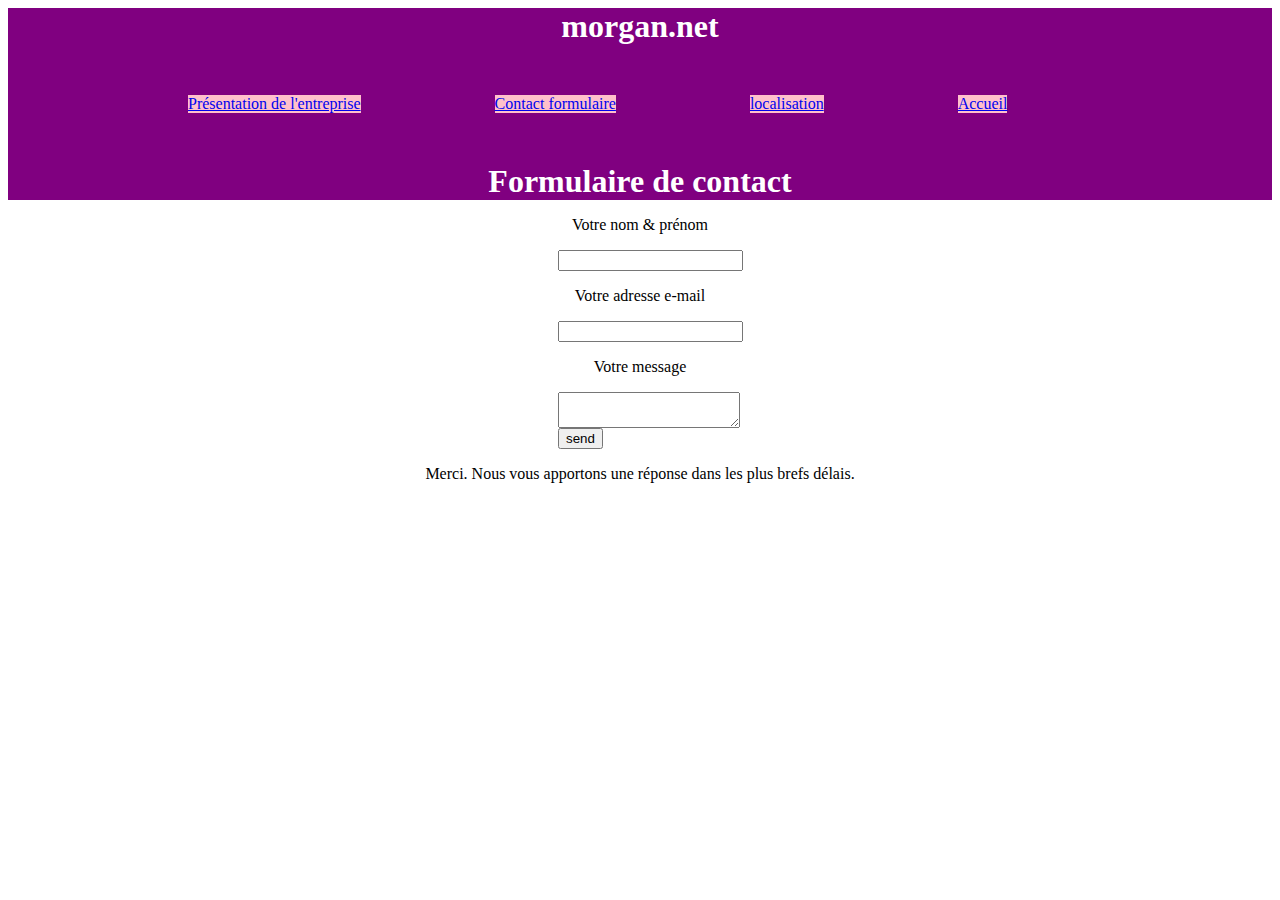
<file: formulaire.html>
<!DOCTYPE html>
	<html>
  		<head>
    		<link rel="stylesheet" href="style.css"/>
    		<meta charset="utf-8">
    		<title>MorganSociety</title>
  		</head>

  		<body>
    		<header>
      			<h1>morgan.net</h1>

    			<nav>

       				<a href="produit.html">Présentation de l'entreprise</a>
       				<a href="formulaire.html">Contact formulaire</a>
       				<a href="localisation.html">localisation</a>
              <a href="index.html">Accueil</a>

     			</nav>

   			</header>

   			<h1>Formulaire de contact</h1>

			<form method="post" action="#">

				<p>Votre nom & prénom</p>
				<div><input type="text" name="nom_client"/></div>

				<p>Votre adresse e-mail</p>
				<div><input type="text" name="email_client"/></div>

				<p>Votre message</p>
				<div><textarea name="message_client"></textarea></div>

				<button type="submit" value="envoyer">
                <div>send</div>
                </button>

                <p>Merci. Nous vous apportons une réponse dans les plus brefs délais.</p>

			</form>

		</body>
</file>
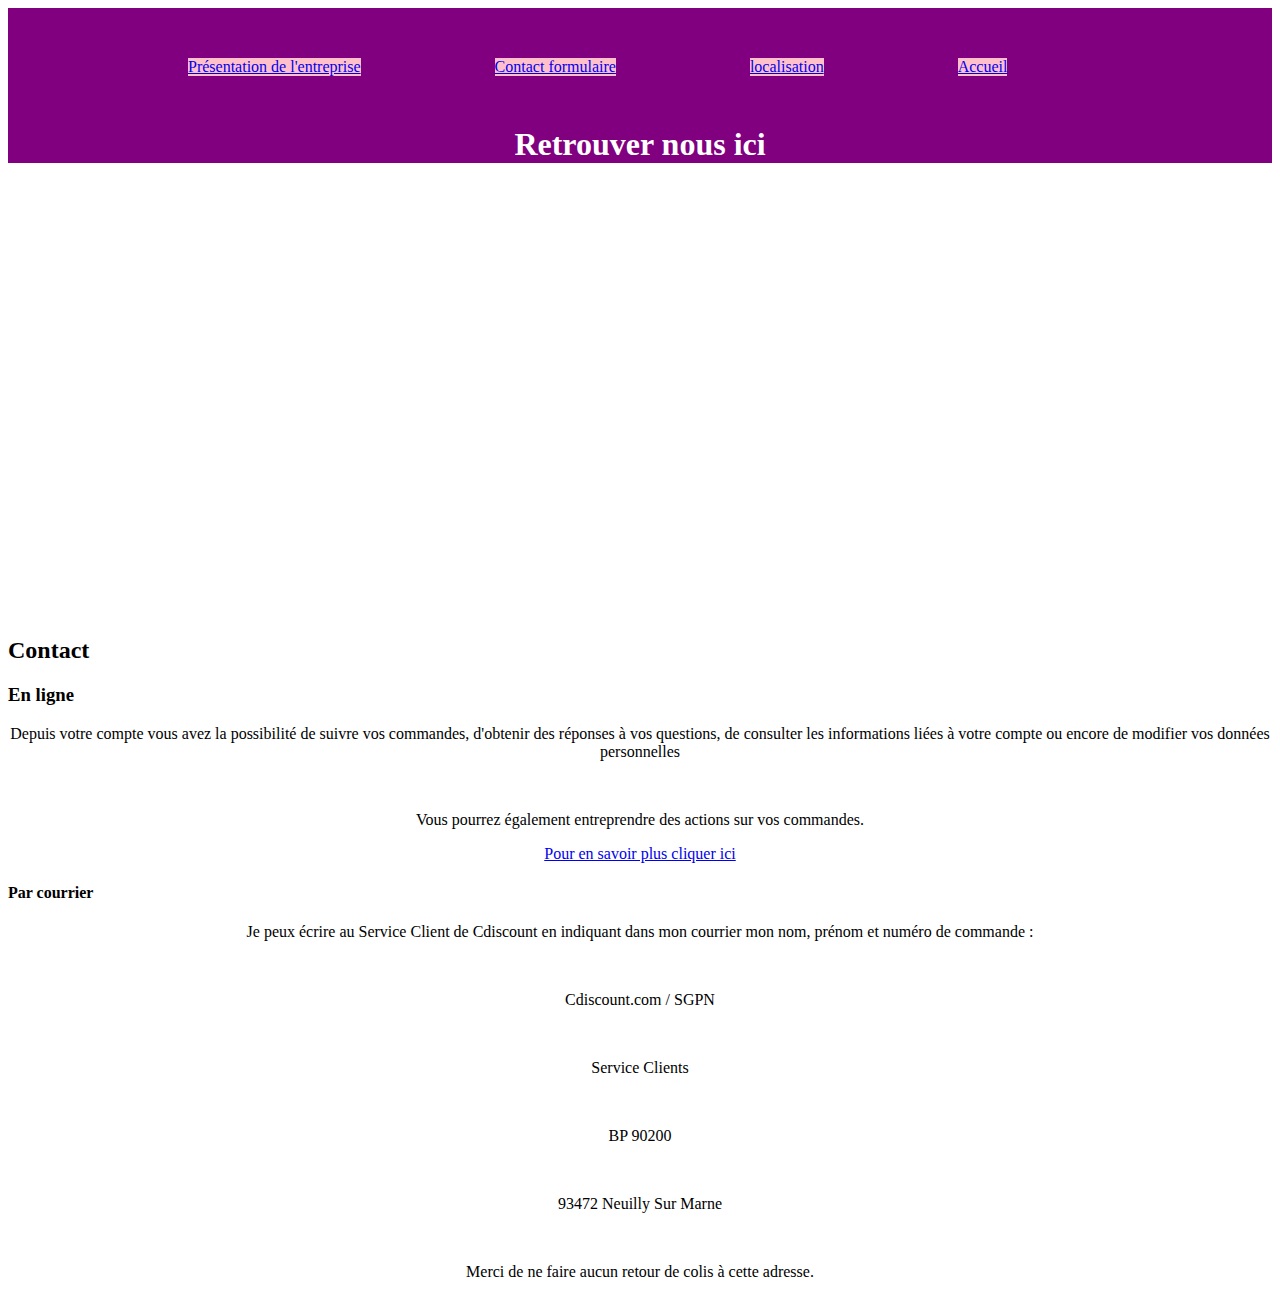
<file: localisation.html>
<!DOCTYPE html>
<html>
  <head>
    <meta charset="utf-8">
    <link rel="stylesheet" href="style.css"/>
    <title>MorganSociety</title>
  </head>
  <body>
    <header>
     <nav>

          <a href="produit.html">Présentation de l'entreprise</a>
          <a href="formulaire.html">Contact formulaire</a>
          <a href="localisation.html">localisation</a>
          <a href="index.html">Accueil</a>

      </nav>

   </header>

    <h1>Retrouver nous ici</h1>

    <iframe src="https://www.google.com/maps/embed?pb=!1m18!1m12!1m3!1d2528.4759652899625!2d3.1895381507871052!3d50.673989579013664!2m3!1f0!2f0!3f0!3m2!1i1024!2i768!4f13.1!3m3!1m2!1s0x47c3287c59c98277%3A0xb94f7f54b271bd84!2s94+Rue+L%C3%A9on+Marlot%2C+59100+Roubaix!5e0!3m2!1sfr!2sfr!4v1491289747434" width="600" height="450" frameborder="0" style="border:0" allowfullscreen></iframe>

    <h2>Contact</h2>
    <h3>En ligne</h3>

    <p>Depuis votre compte vous avez la possibilité de suivre vos commandes, d'obtenir des réponses à vos questions, de consulter les informations liées à votre compte ou encore de modifier vos données personnelles</p>
    <br>
    <p>Vous pourrez également entreprendre des actions sur vos commandes.</p>
    <p><a class="lien" href="#">Pour en savoir plus cliquer ici</a>

    <h4>Par courrier</h4>

    <p>Je peux écrire au Service Client de Cdiscount en indiquant dans mon courrier mon nom, prénom et numéro de commande :</p><br>
    <p>Cdiscount.com / SGPN</p><br>
    <p>Service Clients</p><br>
    <p>BP 90200</p><br>
    <p>93472 Neuilly Sur Marne</p><br>
    <p class="italic">Merci de ne faire aucun retour de colis à cette adresse.</p>


  </body>
</html>
</file>
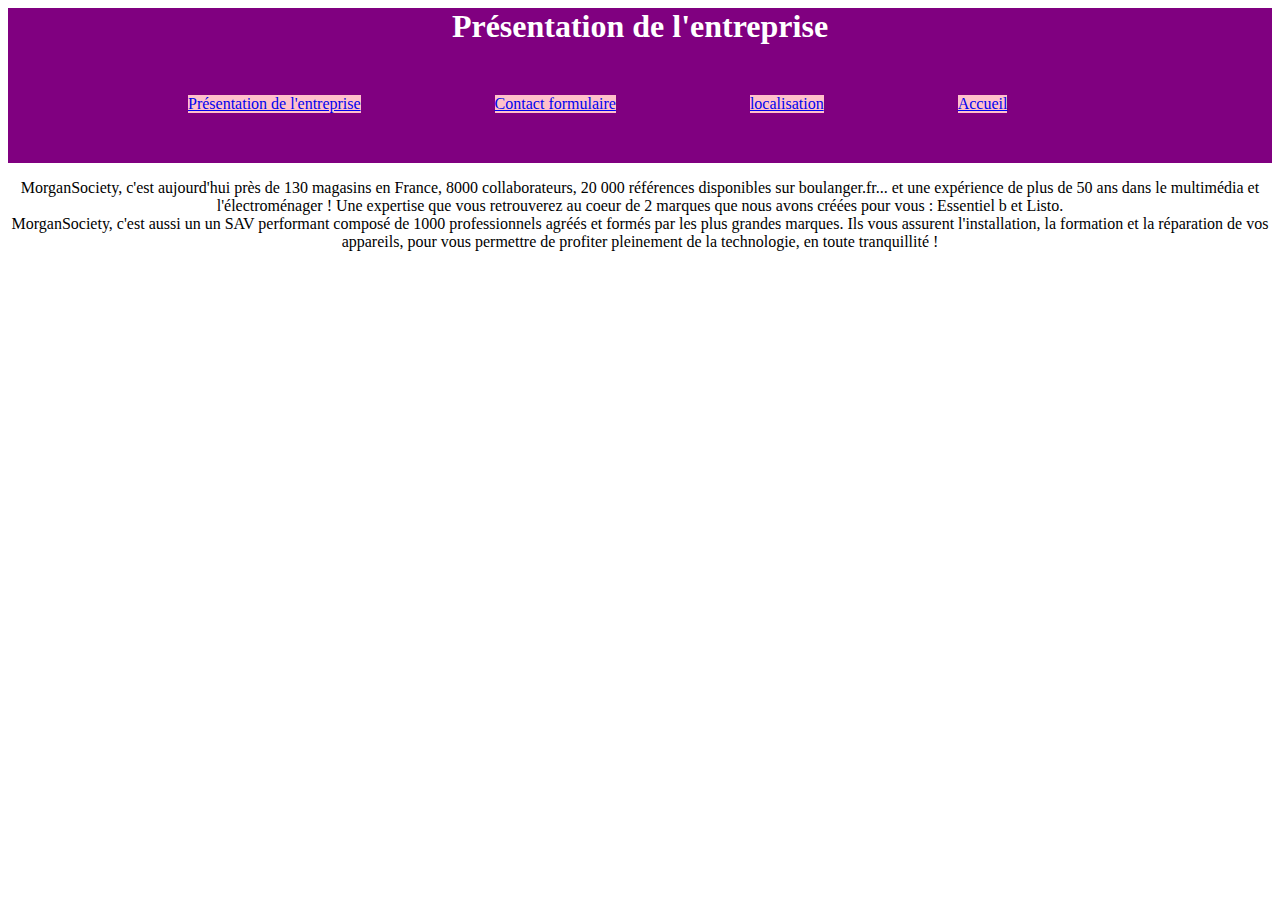
<file: produit.html>
<!DOCTYPE html>
<html>
  <head>
    <link rel="stylesheet" href="style.css"/>
    <meta charset="utf-8">
    <title>MorganSociety</title>
  </head>
  <body>
    <header class="header2">

      <h1>Présentation de l'entreprise</h1>

      <nav>

          <a href="produit.html">Présentation de l'entreprise</a>
          <a href="formulaire.html">Contact formulaire</a>
          <a href="localisation.html">localisation</a>
          <a href="index.html">Accueil</a>

      </nav>

    </header>
   <section class="section2">
       <p> MorganSociety, c'est aujourd'hui près de 130 magasins en France, 8000 collaborateurs, 20 000 références disponibles sur boulanger.fr... et une expérience de plus de 50 ans dans le multimédia et l'électroménager ! Une expertise que vous retrouverez au coeur de 2 marques que nous avons créées pour vous : Essentiel b et Listo.<br>
MorganSociety, c'est aussi un un SAV performant composé de 1000 professionnels agréés et formés par les plus grandes marques. Ils vous assurent l'installation, la formation et la réparation de vos appareils, pour vous permettre de profiter pleinement de la technologie, en toute tranquillité !
       </p>
   </section>
  </body>
</html>
</file>
<file: style.css>
html, header, nav, section, h1{
  margin: 0;
  padding: 0;
}

h1{
  background-color: purple;
  text-align: center;
  color: white;

}
header nav a{
  background-color: pink;
  display: inline-block;
  margin-left: 130px;
}
nav{
  background-color: purple;
  border: 50px solid purple;

}
section a{
  color: white;
  background-color: red;
  display: inline-block;
  margin-left: 50px;
}

/*code css porduit.html*/

p{
  text-align: center;
  color: black;
}
/*code css pour formulaire.html*/

form p{
  vertical-align: middle;
}

input{
  display: block;
  margin-left: 550px;
}

textarea,button {
  display: block;
  margin-left: 550px;
}
/*code css localisation*/
iframe{
  margin-left: 345px;
}
</file>
